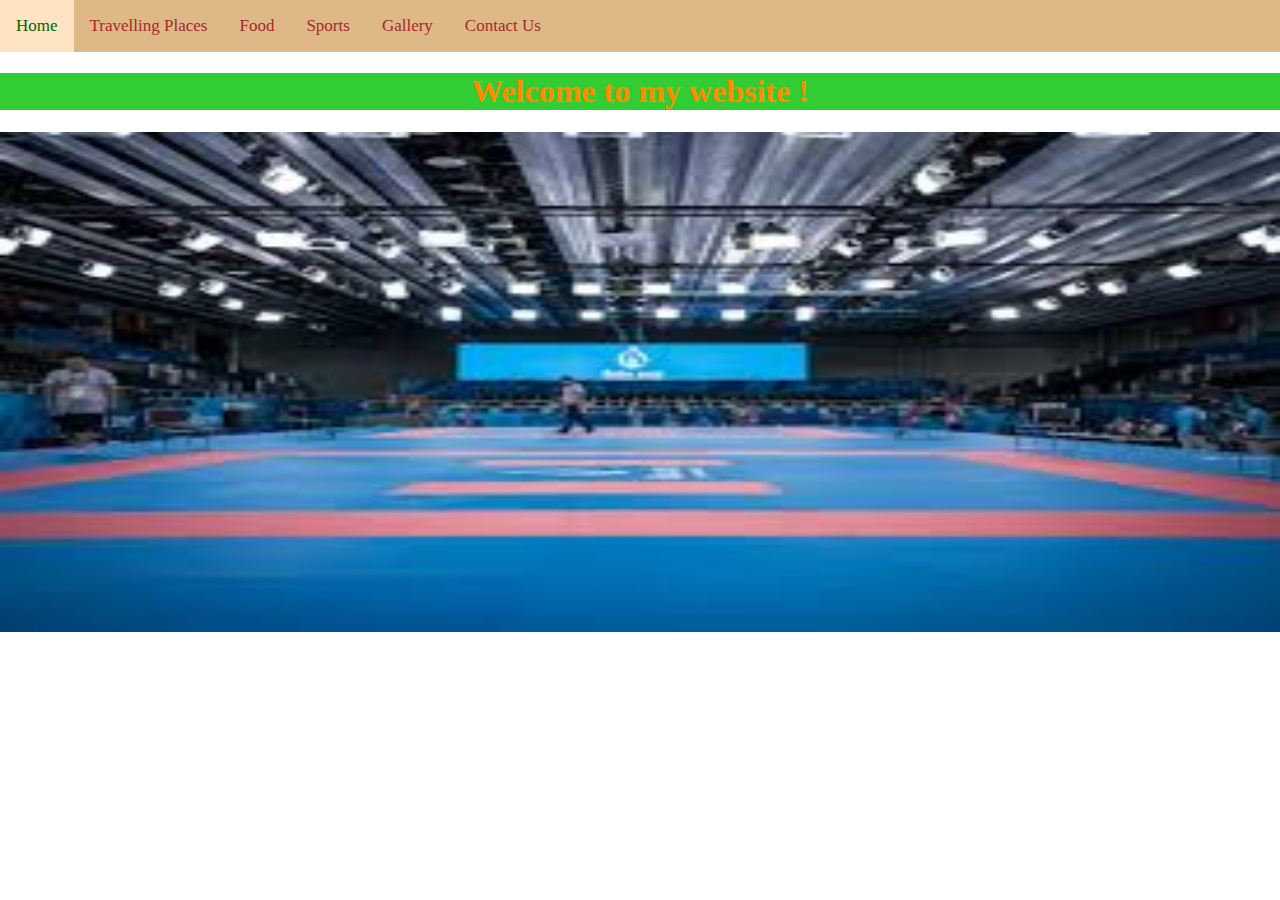
<file: index.html>
<!DOCTYPE html>
<html lang="en">
<head>
    <meta charset="UTF-8">
    <meta name="viewport" content="width=device-width, initial-scale=1.0">
    <title>Document</title>
    <link rel="stylesheet" href="style.css">
</head>
<body>
    <center>

        <div class="topnav">
            <a class="active" href="index.html"> Home </a>
            <a href="travel.html"> Travelling Places </a>
            <a href="food.html"> Food </a>
            <a href="sport.html"> Sports </a>
            <a href="gallery.html"> Gallery</a>
            <a href="contact.html"> Contact Us</a>
            </div>
            <h1> Welcome to my website !</h1>
            <img src="images.jpeg" width="100%" height="500px">
    </center>
</body>
</html>
</file>
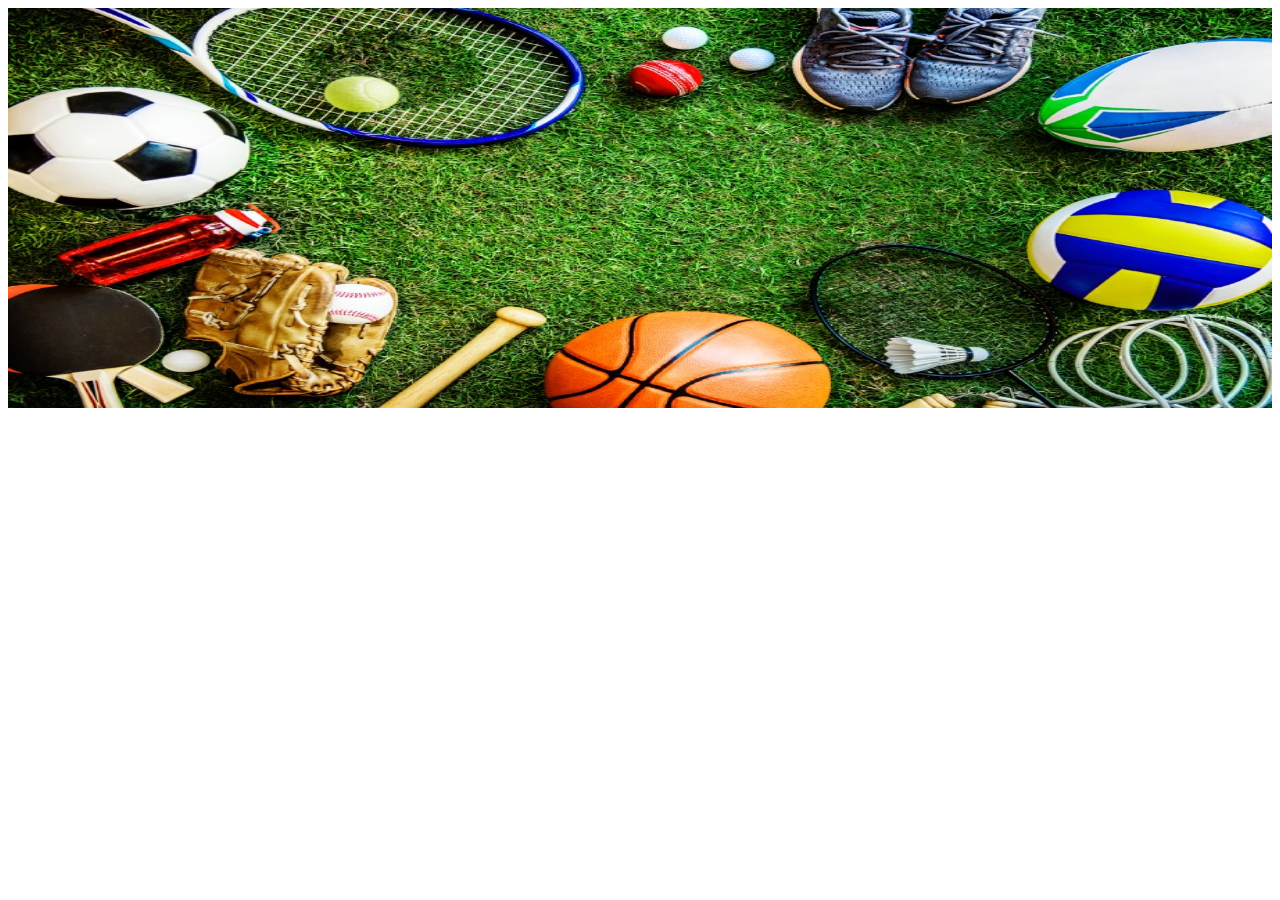
<file: Gallery.html>
<!DOCTYPE html>
<html lang="en">
<head>
    <meta charset="UTF-8">
    <meta name="viewport" content="width=device-width, initial-scale=1.0">
    <title>Document</title>
</head>
<body>
    <section>
        <img class="myslides" src="1.jpeg" style="width: 100%; height:400px">
        <img class="myslides" src="2.jpeg" style="width: 100%; height:400px">
        <img class="myslides" src="3.jpeg" style="width: 100%; height:400px">
        <img class="myslides" src="4.jpeg" style="width: 100%; height:400px">
        <img class="myslides" src="5.jpeg" style="width: 100%; height:400px">
        <img class="myslides" src="6.jpeg" style="width: 100%; height:400px">
    </section>
    <script src="script.js"></script>
</body>
</html>
</file>
<file: style.css>
body{
    margin:0;
    font-family:Georgia, 'Times New Roman', Times, serif
}
.topnav
{
    overflow:hidden;
    background-color:burlywood;
}
.topnav a
{
    float:left;
    color:brown;
    text-align:center;
    padding:16px 16px;
    text-decoration:none;
    font-size:17px;
}
.topnav a:hover
{ 
    background-color:aquamarine;
    color:darkblue;
}
.topnav a.active{
    background-color:bisque;
    color:darkgreen;
}
h1{
    color:darkorange;
    background-color:limegreen;
}
</file>
